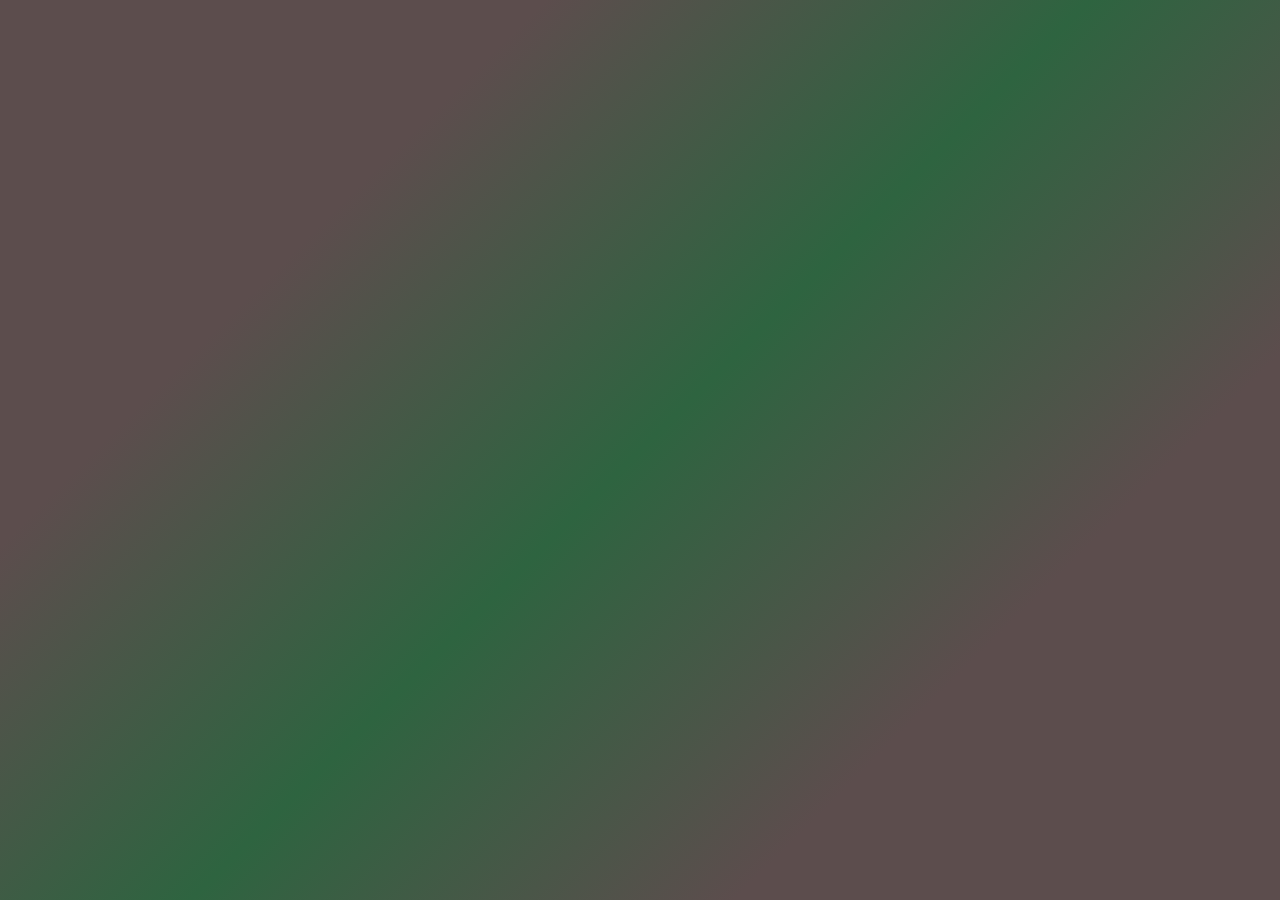
<file: index.html>
<!DOCTYPE html>
<html>
<head>
  <meta charset="UTF-8">
  <title>Assassin's Creed</title>

  <!-- THIS links your CSS file -->
  <link rel="stylesheet" href="./styles.css">
</head>

<body class="home">
  <div class="grid">

  <a href="ac_origins.html" class="box box1">
    <span class="label"></span>
  </a>

  <a href="ac_odyssey.html" class="box box2">
    <span class="label"></span>
  </a>

  <a href="ac_valhalla.html" class="box box3">
    <span class="label"></span>
  </a>

  <a href="ac_syndicate.html" class="box box4">
    <span class="label"></span>
  </a>

</div>
</body>
</html>
</file>
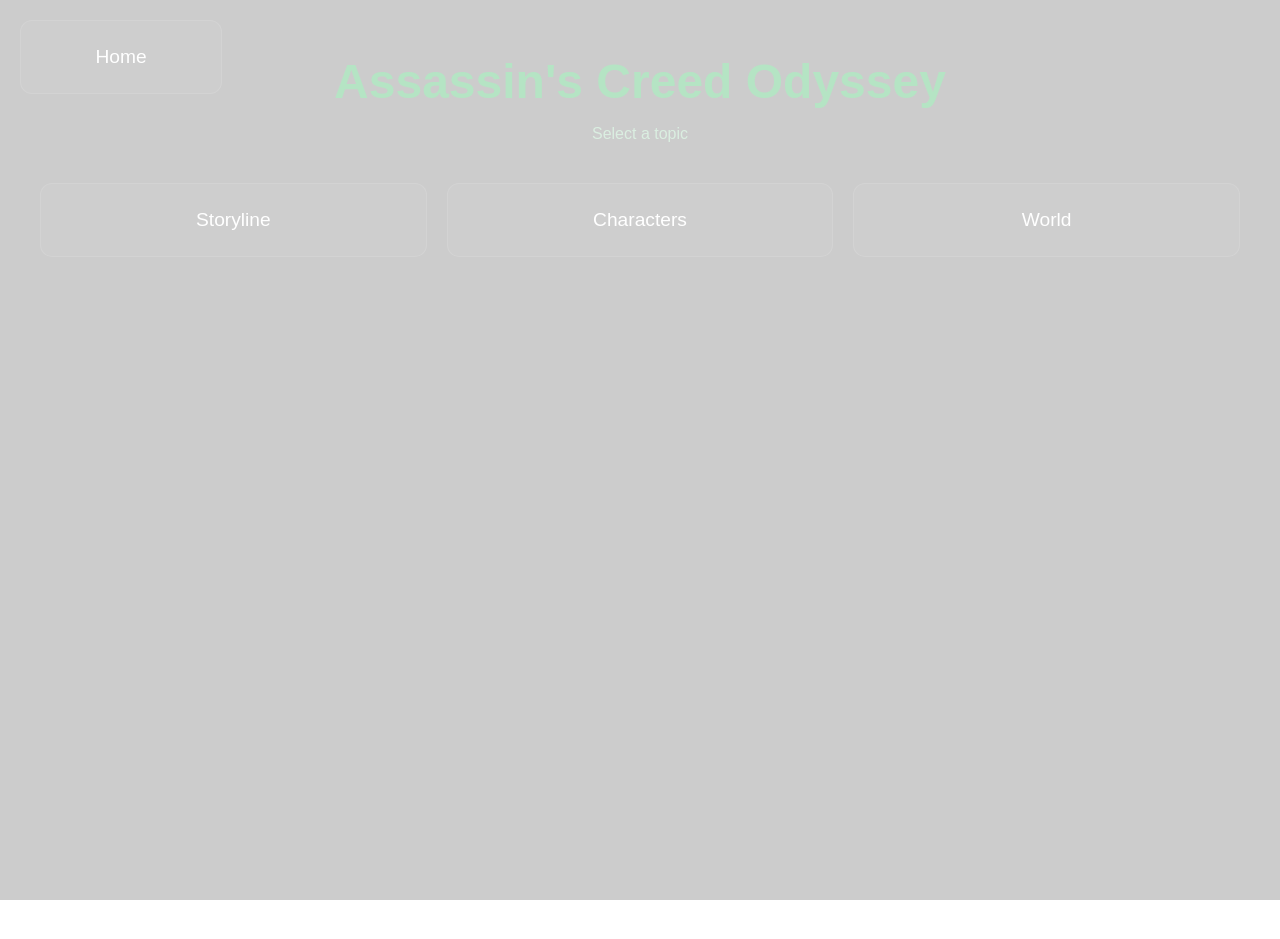
<file: ac_odyssey.html>
<!DOCTYPE html>
<html lang="en">
<head>
    <link rel="stylesheet" href="styles.css">
    <a href="index.html" class="home-btn">Home</a>
    <title>Assassin's Creed Odyssey</title>
</head>
<body class="odyssey">
    <div class="container">

    <h1 class="title">Assassin's Creed Odyssey</h1>

    <p class="subtitle">Select a topic</p>

    <div class="menu">

  <a class="card" data-topic="Storyline">Storyline</a>
  <a class="card" data-topic="Characters">Characters</a>
  <a class="card" data-topic="World">World</a>

</div>

<br>
<iframe 
 width="1200" 
 height="600" 
 src="https://www.youtube.com/embed/6F8L3d_OIE0?si=9fvSg2_pyGJR5E8j"
 frameborder="0" 
 allowfullscreen></iframe>

<!-- MODAL -->
<div class="overlay" id="overlay">
  <div class="modal" id="modal">
    <h2 id="modal-title"></h2>
    <p id="modal-text"></p>
  </div>
</div>

<script>
const overlay = document.getElementById("overlay");
const modalTitle = document.getElementById("modal-title");
const modalText = document.getElementById("modal-text");

const content = {
  Storyline: "Follows a protagonist navigating a fractured family and their destiny during the Peloponnesian War. Choices shape alliances and the outcome of the story.",
  Characters: `Play as either Kassandra or Alexios, while meeting historical figures like Socrates and Pericles.
  <div class="character-grid">

    <div class="character-card">
      <img src="https://static.wikia.nocookie.net/assassinscreed/images/8/85/ACOD_Deimos_render.png/revision/latest?cb=20181023124709" class="character-modal-img" alt="Bayek">
      <p>Alexios</p>
    </div>

    <div class="character-card">
      <img src="https://static.wikia.nocookie.net/assassinscreed/images/7/7d/ACOD_Kassandra_Render_%28no_helmet%29.png/revision/latest/scale-to-width-down/1000?cb=20191020051616" class="character-modal-img">
      <p>Kassandra</p>
    </div>

    <div class="character-card">
      <img src="https://static.wikia.nocookie.net/assassinscreed/images/6/65/ACOD_Sokrates_Render.png/revision/latest?cb=20200325104220" class="character-modal-img">
      <p>Socrates</p>
    </div>

  </div>`,
  World: `<p>A vast recreation of ancient Greece with islands and major cities like Athens.</p>
  <img src="https://www.gamepressure.com/static/mapy/en/gfx/map_2268.jpg" alt="map">`
};

document.querySelectorAll(".card").forEach(card => {
  card.addEventListener("click", () => {
    const topic = card.dataset.topic;

    modalTitle.textContent = topic.toUpperCase();
    modalText.innerHTML = content[topic];

    // remove previous special class
    document.getElementById("modal").classList.remove("odyssey-world-modal");

    document.getElementById("modal").classList.remove("characters-modal");

    document.getElementById("modal").classList.remove("storyline-modal");

    // add class ONLY for World
    if (topic === "World") {
      document.getElementById("modal").classList.add("odyssey-world-modal");
    }

    if (topic === "Characters") {
      document.getElementById("modal").classList.add("characters-modal");
    }

    if (topic === "Storyline") {
      document.getElementById("modal").classList.add("storyline-modal");
    }

    overlay.style.display = "flex";
  });
});

// close when clicking outside modal
overlay.addEventListener("click", (e) => {
  if (e.target === overlay) {
    overlay.style.display = "none";
  }
});
</script>
</html>
</file>
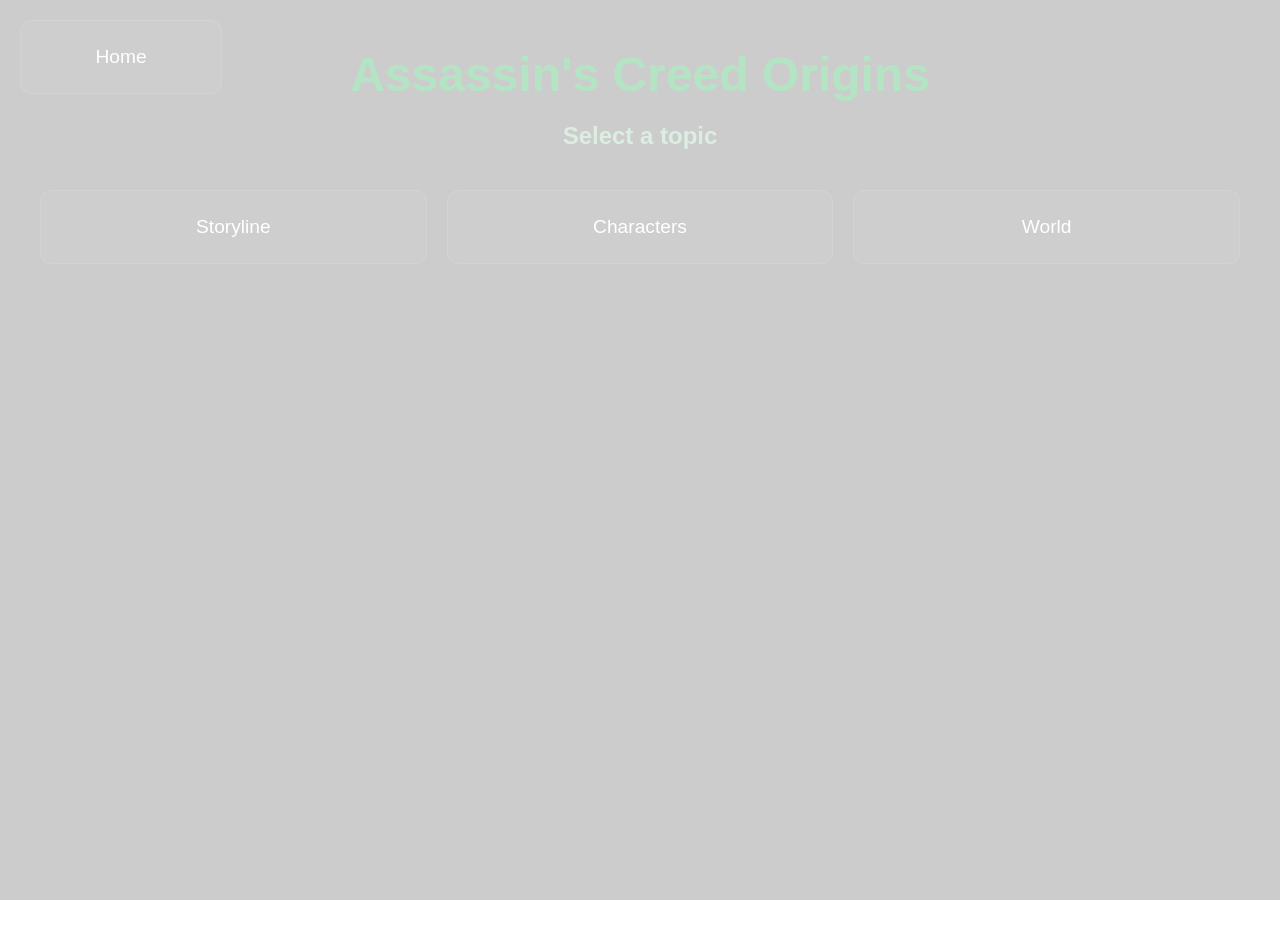
<file: ac_origins.html>
<!DOCTYPE html>
<html>
<head>
    <link rel="stylesheet" href="styles.css">
    <a href="index.html" class="home-btn">Home</a>
<title>Assassin's Creed Origins</title>
</head>

<body class="origins">
  <div class="container">

    <h1 class="title">Assassin's Creed Origins</h1>

    <h2 class="subtitle">Select a topic</h2>

    <div class="menu">

  <a class="card" data-topic="Storyline">Storyline</a>
  <a class="card" data-topic="Characters">Characters</a>
  <a class="card" data-topic="World">World</a>

</div>
<br>
<iframe 
  width="1200" 
  height="600"
  src="https://www.youtube.com/embed/XmZ0c3c9KL0?si=qWn7gEu7zeW5lIKv"
  frameborder="0"
  allowfullscreen>
</iframe>

<!-- MODAL -->
<div class="overlay" id="overlay">
  <div class="modal" id="modal">
    <h2 id="modal-title"></h2>
    <p id="modal-text"></p>
  </div>
</div>
</div>

<script>
const overlay = document.getElementById("overlay");
const modalTitle = document.getElementById("modal-title");
const modalText = document.getElementById("modal-text");

const content = {
  Storyline: "Follows a protagonist seeking revenge for a personal tragedy, which leads to the creation of the Assassin Brotherhood. The journey uncovers hidden powers controlling ancient Egypt.",
  Characters: `<p>Play as Bayek of Siwa, alongside key figures like Aya, while encountering members of the Order of the Ancients and historical figures such as Cleopatra.</p>
  <div class="character-grid">

    <div class="character-card">
      <img src="https://upload.wikimedia.org/wikipedia/en/9/93/BayekRender.png" class="character-modal-img" alt="Bayek">
      <p>Bayek</p>
    </div>

    <div class="character-card">
      <img src="https://static.wikia.nocookie.net/assassinscreed/images/a/a6/ACO_Cleopatra_Render.png/revision/latest/scale-to-width-down/1000?cb=20200205110318" class="character-modal-img" alt="Cleopatra" width="300" height="500">
      <p>Cleopatra</p>
    </div>

  </div>`,
  World: `<p>Set in ancient Egypt, featuring deserts, pyramids, and cities like Alexandria.</p>
  <img src="https://i.redd.it/nbi2gg43o3uz.jpg" alt="map">`
};

document.querySelectorAll(".card").forEach(card => {
  card.addEventListener("click", () => {
    const topic = card.dataset.topic;

    modalTitle.textContent = topic.toUpperCase();
    modalText.innerHTML = content[topic];

    // remove previous special class
    document.getElementById("modal").classList.remove("world-modal");

    document.getElementById("modal").classList.remove("characters-modal");

    document.getElementById("modal").classList.remove("storyline-modal");

    // add class ONLY for World
    if (topic === "World") {
      document.getElementById("modal").classList.add("world-modal");
    }

    if (topic === "Characters") {
      document.getElementById("modal").classList.add("characters-modal");
    }

    if (topic === "Storyline") {
      document.getElementById("modal").classList.add("storyline-modal");
    }

    overlay.style.display = "flex";
  });
});

// close when clicking outside modal
overlay.addEventListener("click", (e) => {
  if (e.target === overlay) {
    overlay.style.display = "none";
  }
});
</script>
</body>
</html>
</file>
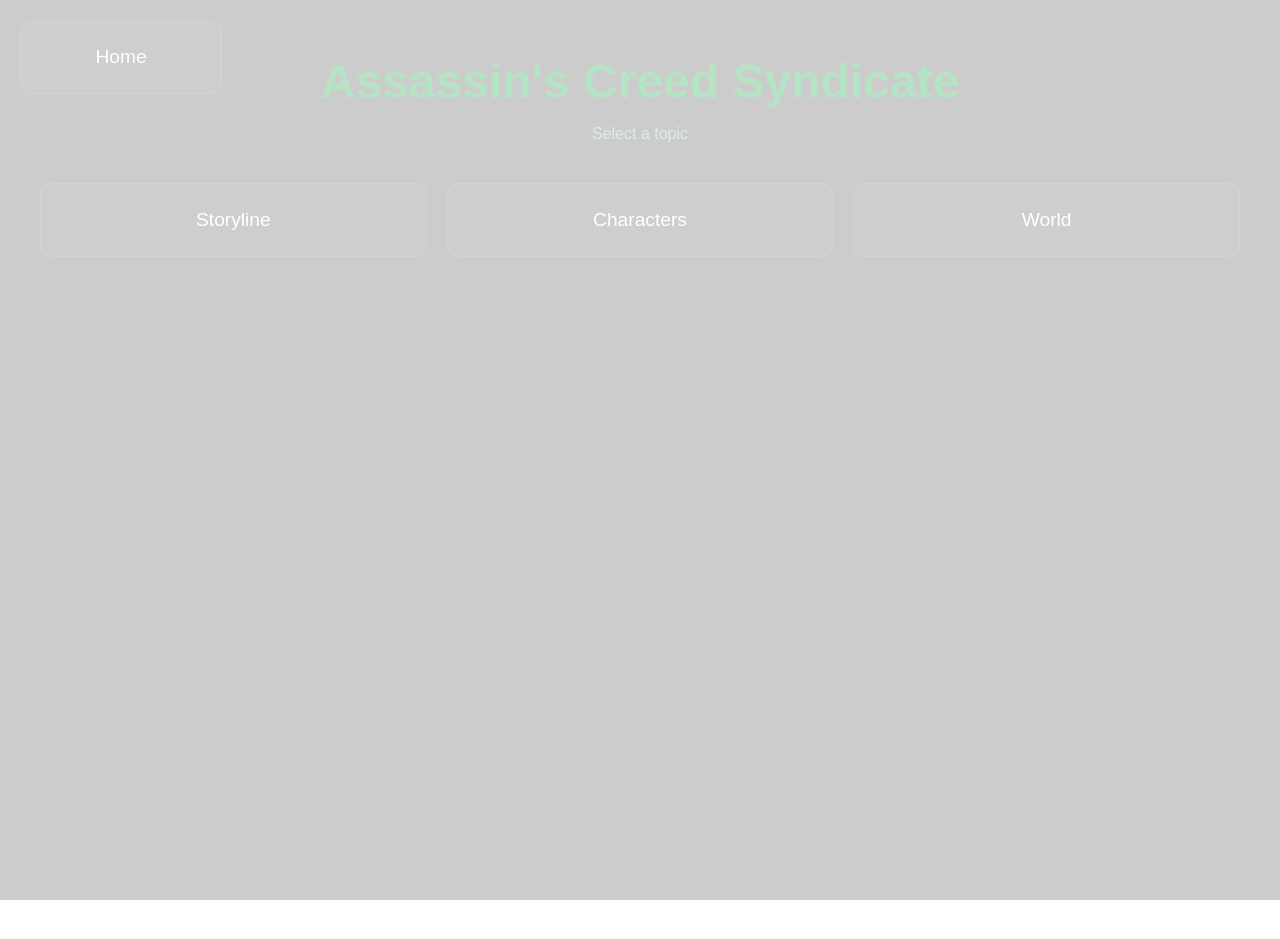
<file: ac_syndicate.html>
<!DOCTYPE html>
<html lang="en">
<head>
    <meta charset="UTF-8">
    <link rel="stylesheet" href="styles.css">
    <meta name="viewport" content="width=, initial-scale=1.0">
    <a href="index.html" class="home-btn">Home</a>
    <title>Assassin's Creed Syndicate</title>
</head>
<body class="syndicate">
    <div class="container">

    <h1 class="title">Assassin's Creed Syndicate</h1>

    <p class="subtitle">Select a topic</p>

    <div class="menu">

  <a class="card" data-topic="Storyline">Storyline</a>
  <a class="card" data-topic="Characters">Characters</a>
  <a class="card" data-topic="World">World</a>

</div>

<br>

<iframe 
  width="1200" 
  height="600" 
  src="https://www.youtube.com/embed/mr2T-WheM4M?si=38zjU4Fh9PPS0MvD" 
  frameborder="0" 
  allowfullscreen>
</iframe>

<!-- MODAL -->
<div class="overlay" id="overlay">
  <div class="modal" id="modal">
    <h2 id="modal-title"></h2>
    <p id="modal-text"></p>
  </div>
</div>

<script>
const overlay = document.getElementById("overlay");
const modalTitle = document.getElementById("modal-title");
const modalText = document.getElementById("modal-text");

const content = {
  Storyline: "Follows twin protagonists working to dismantle Templar control over London’s criminal underworld during the Industrial Revolution.",
  Characters: `Play as Jacob Frye and Evie Frye, while interacting with figures like Alexander Graham Bell and Charles Dickens.
  <div class="character-grid">

    <div class="character-card">
      <img src="https://static.wikia.nocookie.net/assassinscreed/images/d/d3/ACS_Jacob_Frye_Render.png/revision/latest/scale-to-width-down/1000?cb=20151203155803" class="character-modal-img" alt="Bayek">
      <p>Jacob Frye</p>
    </div>

    <div class="character-card">
      <img src="https://static.wikia.nocookie.net/assassinscreed/images/7/70/ACS_Evie_Frye_Render.png/revision/latest/scale-to-width-down/1000?cb=20150809103119" class="character-modal-img">
      <p>Evie Frye</p>
    </div>

    <div class="character-card">
      <img src="https://static.wikia.nocookie.net/assassinscreed/images/0/06/ACS_Alexander_Graham_Bell_Render.png/revision/latest/scale-to-width-down/1000?cb=20151015195131" class="character-modal-img">
      <p>Alexander Graham Bell</p>
    </div>

  </div>`,
  World: `<p>Set in industrial London, featuring districts, factories, and the River Thames.</p>
  <img src="https://cdn.mobygames.com/covers/1418624-assassins-creed-syndicate-charing-cross-edition-windows-map.jpg" alt="map">`
};

document.querySelectorAll(".card").forEach(card => {
  card.addEventListener("click", () => {
    const topic = card.dataset.topic;

    modalTitle.textContent = topic.toUpperCase();
    modalText.innerHTML = content[topic];

    document.getElementById("modal").classList.remove("world-modal");

    document.getElementById("modal").classList.remove("characters-modal");

    document.getElementById("modal").classList.remove("storyline-modal");

    if (topic === "World") {
      document.getElementById("modal").classList.add("world-modal");
    }

    if (topic === "Characters") {
      document.getElementById("modal").classList.add("characters-modal");
    }

    if (topic === "Storyline") {
      document.getElementById("modal").classList.add("storyline-modal");
    }

    overlay.style.display = "flex";
  });
});

// close when clicking outside modal
overlay.addEventListener("click", (e) => {
  if (e.target === overlay) {
    overlay.style.display = "none";
  }
});
</script>
</html>
</file>
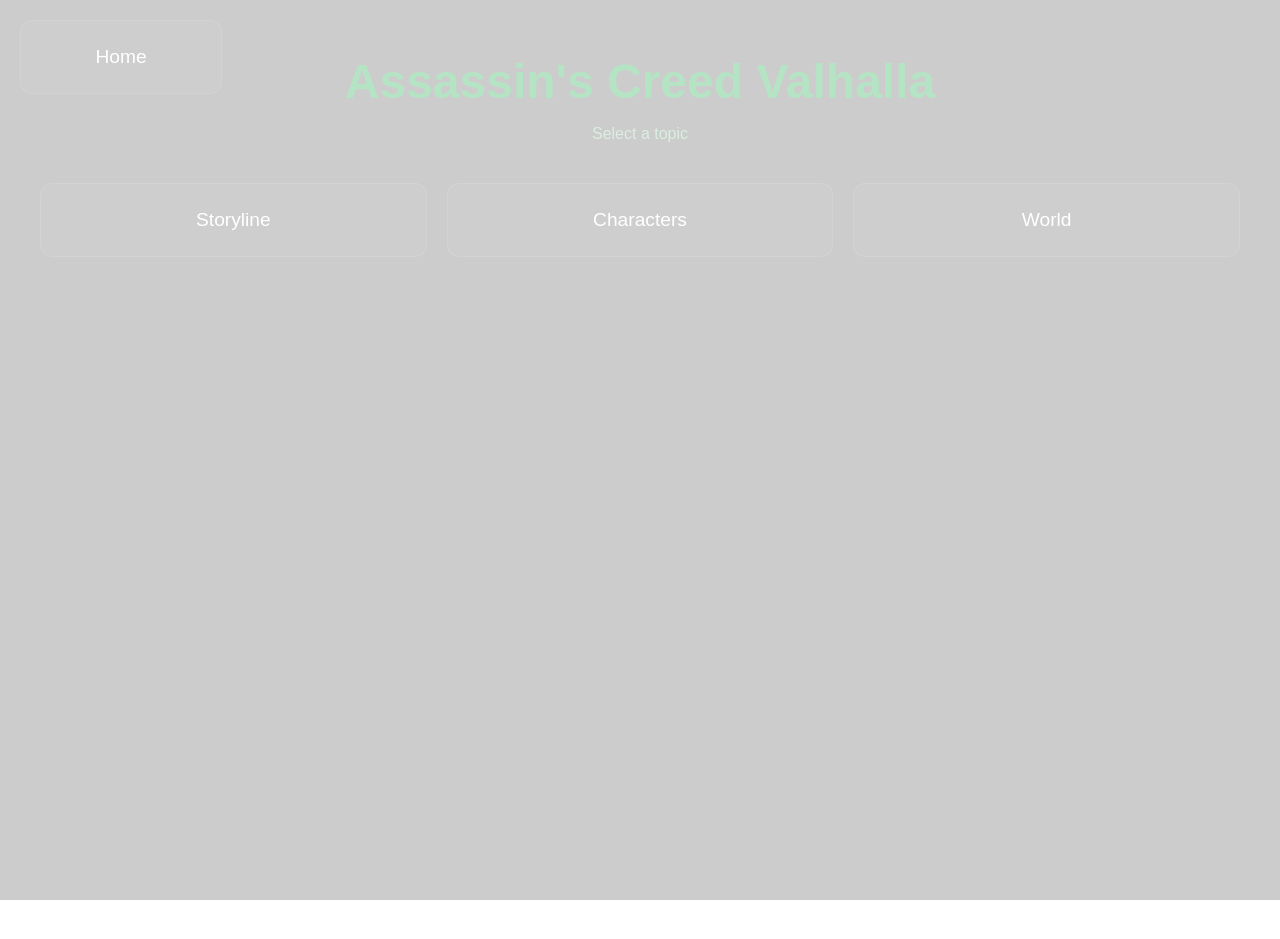
<file: ac_valhalla.html>
<!DOCTYPE html>
<html lang="en">
<head>
    <meta charset="UTF-8">
    <link rel="stylesheet" href="styles.css">
    <meta name="viewport" content="width=, initial-scale=1.0">
    <a href="index.html" class="home-btn">Home</a>
    <title>Assassin's Creed Valhalla</title>
</head>
<body class="valhalla">
    <div class="container">

    <h1 class="title">Assassin's Creed Valhalla</h1>

    <p class="subtitle">Select a topic</p>

    <div class="menu">

  <a class="card" data-topic="Storyline">Storyline</a>
  <a class="card" data-topic="Characters">Characters</a>
  <a class="card" data-topic="World">World</a>

</div>

<br>

<iframe
 width="1200"
 height="600"
 src="https://www.youtube.com/embed/rKjUAWlbTJk?si=l0fPp-rM7dIbSltq" 
 frameborder="0" 
 allowfullscreen></iframe>

<!-- MODAL -->
<div class="overlay" id="overlay">
  <div class="modal" id="modal">
    <h2 id="modal-title"></h2>
    <p id="modal-text"></p>
  </div>
</div>

<script>
const overlay = document.getElementById("overlay");
const modalTitle = document.getElementById("modal-title");
const modalText = document.getElementById("modal-text");

const content = {
  Storyline: "Centers on a protagonist leading a Viking clan to England in search of a new home, forging alliances and battling rival kingdoms.",
  Characters: `Play as Eivor, alongside allies like Sigurd, and encounter rulers such as Alfred the Great.
 <div class="character-grid">

    <div class="character-card">
      <img src="https://static.wikia.nocookie.net/p__/images/c/c4/ACV_Female_Eivor_render.png/revision/latest?cb=20201125093138&path-prefix=protagonist" class="character-modal-img" alt="Bayek">
      <p>Eivor</p>
    </div>

    <div class="character-card">
      <img src="https://static.wikia.nocookie.net/assassinscreed/images/5/59/ACV_Sigurd_Styrbjornson.png/revision/latest?cb=20201122022942" class="character-modal-img">
      <p>Sigurd</p>
    </div>

    <div class="character-card">
      <img src="https://static.wikia.nocookie.net/assassinscreed/images/0/06/ACV_Alfred_the_Great_render.png/revision/latest?cb=20200713034010" class="character-modal-img">
      <p>Alfred The Great</p>
    </div>

  </div>`,
  World: `<p>Spans Norway and Anglo-Saxon England, with rivers, forests, and fortified settlements.</p>
  <img src="https://www.powerpyx.com/wp-content/uploads/assassins-creed-valhalla-england-map.jpg" alt="map">`
};

document.querySelectorAll(".card").forEach(card => {
  card.addEventListener("click", () => {
    const topic = card.dataset.topic;

    modalTitle.textContent = topic.toUpperCase();
    modalText.innerHTML = content[topic];

    document.getElementById("modal").classList.remove("valhalla-world-modal");

    document.getElementById("modal").classList.remove("characters-modal");

    document.getElementById("modal").classList.remove("storyline-modal");

    if (topic === "World") {
      document.getElementById("modal").classList.add("valhalla-world-modal");
    }

    if (topic === "Characters") {
      document.getElementById("modal").classList.add("characters-modal");
    }

    if (topic === "Storyline") {
      document.getElementById("modal").classList.add("storyline-modal");
    }

    overlay.style.display = "flex";
  });
});

// close when clicking outside modal
overlay.addEventListener("click", (e) => {
  if (e.target === overlay) {
    overlay.style.display = "none";
  }
});
</script>
</body>
</html>
</file>
<file: styles.css>
html, body {
  margin: 0;
  font-family: Arial, sans-serif;
  height: 100%;

  display: flex;
  align-items: center;
  justify-content: center;
}

body.home {
  background: linear-gradient(135deg, #5c4d4d, #5c4d4d, #2e6440, #5c4d4d, #5c4d4d);
}

body.origins {
  background-image: url('https://wallpapers.com/images/high/assassin-s-creed-origins-logo-mzrdjv0c0cqoqf7x.webp');
  background-size: cover;
  background-position: center;
  background-repeat: no-repeat;
  size: 100%;
}

body.origins::before {
  content: "";
  position: fixed;
  inset: 0;

  backdrop-filter: blur(5px);
  background: rgba(0, 0, 0, 0.2);

  transition: backdrop-filter 0.5s ease;

  z-index: -1;
}

body.origins:hover::before {
  backdrop-filter: blur(0px);
}

body.odyssey {
  background-image: url('https://images7.alphacoders.com/937/thumb-1920-937505.jpg');
  background-size: cover;
  background-position: center;
  background-repeat: no-repeat;
  size: 50%;
}

body.odyssey::before {
  content: "";
  position: fixed;
  inset: 0;
  backdrop-filter: blur(5px);
  background: rgba(0, 0, 0, 0.2);

  transition: backdrop-filter 0.5s ease;

  z-index: -1;
}

body.odyssey:hover::before {
  backdrop-filter: blur(0px);
}

body.valhalla {
  background-image: url('https://images-wixmp-ed30a86b8c4ca887773594c2.wixmp.com/i/d96bb958-4e6c-4ce0-9447-fbe226fbbecf/depa280-053af8a5-1920-43eb-a3f8-169184430497.jpg/v1/fill/w_1192,h_670,q_70,strp/assassin_s_creed_valhalla_live_wallpaper_by_favorisxp_depa280-pre.jpg');
  background-size: cover;
  background-position: center;
  background-repeat: no-repeat;
}

body.valhalla::before {
  content: "";
  position: fixed;
  inset: 0;
  backdrop-filter: blur(5px);
  background: rgba(0, 0, 0, 0.2);

  transition: backdrop-filter 0.5s ease;

  z-index: -1;
}

body.valhalla:hover::before {
  backdrop-filter: blur(0px);
}

body.syndicate {
  background-image: url('https://images3.alphacoders.com/638/thumb-1920-638956.jpg');
  background-size: cover;
  background-position: center;
  background-repeat: no-repeat;
}

body.syndicate::before {
  content: "";
  position: fixed;
  inset: 0;
  backdrop-filter: blur(5px);
  background: rgba(0, 0, 0, 0.2);

  transition: backdrop-filter 0.5s ease;

  z-index: -1;
}

body.syndicate:hover::before {
  backdrop-filter: blur(0px);
}

.container {
  padding: 60px;
  text-align: center;
}

.title {
  font-size: 3rem;
  margin-bottom: 10px;
  color: rgb(181, 228, 196);
}

.subtitle {
  opacity: 0.7;
  margin-bottom: 40px;
  color: rgb(225, 253, 234);
}

/* menu grid */
.menu {
  display: grid;
  grid-template-columns: repeat(3, 1fr);
  gap: 20px;
  max-width: 100%;
}

/* cards */
.card {
  display: flex;
  align-items: center;
  justify-content: center;

  padding: 25px;
  background: rgba(255, 255, 255, 0.05);
  border: 1px solid rgba(255, 255, 255, 0.1);

  color: white;
  text-decoration: none;
  font-size: 1.2rem;

  border-radius: 12px;

  transition: 0.3s ease;
}

/* hover effect */
.card:hover {
  transform: translateY(-5px);
  background: rgba(0, 170, 255, 0.15);
  box-shadow: 0 0 20px rgba(0, 170, 255, 0.3);
}

.home-btn {
  position: fixed;
  top: 20px;
  left: 20px;

  padding: 25px;
  width: 150px;

  display: flex;
  align-items: center;
  justify-content: center;

  background: rgba(255, 255, 255, 0.05);
  border: 1px solid rgba(255, 255, 255, 0.1);

  color: white;
  text-decoration: none;
  font-size: 1.2rem;

  border-radius: 12px;

  transition: 0.3s ease;
}

.home-btn:hover {
  transform: translateY(-5px);
  background: rgba(0, 170, 255, 0.15);
  box-shadow: 0 0 20px rgba(0, 170, 255, 0.3);
}

.grid {
  display: grid;
  grid-template-columns: 1fr 1fr;
  grid-template-rows: 1fr 1fr;

  width: 96vw;
  height: 96vh;

  gap: 20px;

  margin: auto;
}

.box {
  background-size: 100% 100%;
  background-position: center;
  background-repeat: no-repeat;
  position: relative;
  transition: transform 0.4s ease, filter 0.4s ease, box-shadow 0.4s ease;
  overflow: hidden;
}

.box:hover {
  transform: scale(1.08);
  z-index: 2;

  box-shadow:
    0 0 20px rgba(255,255,255,0.3),
    0 0 50px rgba(0,180,255,0.5),
    0 0 100px rgba(0,180,255,0.3);

  filter: brightness(1.4);
}

.overlay {
  position: fixed;
  inset: 0;
  background: rgba(0,0,0,0.6);
  display: none;
  align-items: center;
  justify-content: center;
}

.character-grid {
  display: flex;
  gap: 20px;
  justify-content: center;
  margin-bottom: 15px;
}

.modal {
  width: 900px;
  height: auto;
  padding: 25px;
  border-radius: 12px;

  background: rgba(20,20,30,0.95);
  color: white;

  box-shadow: 0 0 70px rgba(0,170,255,0.3);
  
  animation: pop 0.3s ease;
}

.modal.storyline-modal {
  width: 700px;
  height: auto;
  padding: 25px;
  border-radius: 12px;

  background: rgba(20,20,30,0.95);
  color: white;

  box-shadow: 0 0 70px rgba(0,170,255,0.3);
  
  animation: pop 0.3s ease;
}


.modal.world-modal {
  width: 1500px;
  height: 900px;
}

.modal.world-modal #modal-text {
  max-width: none;
}

.modal.world-modal #modal-text img {
  width: 1500px;
  max-height: 750px;
}

.modal.valhalla-world-modal #modal-text {
  max-width: none;
}

.modal.valhalla-world-modal #modal-text img {
  width: 800px;
  max-height: 750px;
}

.modal.odyssey-world-modal #modal-text {
  max-width: none;
}

.modal.odyssey-world-modal #modal-text img {
  width: 750px;
  max-height: 750px;
}

.modal.characters-modal #modal-text {
  max-width: none;
}

.modal.characters-modal #modal-text img.character-modal-img {
  height: 500px;
  width: 300px;
  object-fit: contain;
}


/*.modal.characters-modal #modal-text img {
  width: 70vw;
  height: 30vw;
  max-height: 500px;
  max-width: 300px;
  object-fit: cover;
  margin-top: 15px;
  border-radius: 10px;
 }
*/

.modal.storyline-modal #modal-text {
  max-width: none;
}

#modal-text {
  line-height: 1.7;
  letter-spacing: 0.5px;
  font-size: 1.1rem;
  max-width: 500px;
  text-align: center;
}

#modal-text img {
  width: 70vw;
  height: 50vw;
  max-height: 500px;
  object-fit: cover;
  margin-top: 15px;
  border-radius: 10px;
}

@keyframes pop {
  from { transform: scale(0.8); opacity: 0; }
  to { transform: scale(1); opacity: 1; }
}

.content {
  letter-spacing: 0.5px;
  line-height: 1.7;
}

/* Individual images */
.box1 {
  background-image: url('https://wallpapers.com/images/high/assassin-s-creed-origins-logo-mzrdjv0c0cqoqf7x.webp');
}

.box2 {
  background-image: url('https://images7.alphacoders.com/937/thumb-1920-937505.jpg');
}

.box3 {
  background-image: url('https://images-wixmp-ed30a86b8c4ca887773594c2.wixmp.com/i/d96bb958-4e6c-4ce0-9447-fbe226fbbecf/depa280-053af8a5-1920-43eb-a3f8-169184430497.jpg/v1/fill/w_1192,h_670,q_70,strp/assassin_s_creed_valhalla_live_wallpaper_by_favorisxp_depa280-pre.jpg');
}

.box4 {
  background-image: url('https://images3.alphacoders.com/638/thumb-1920-638956.jpg');
}
</file>
